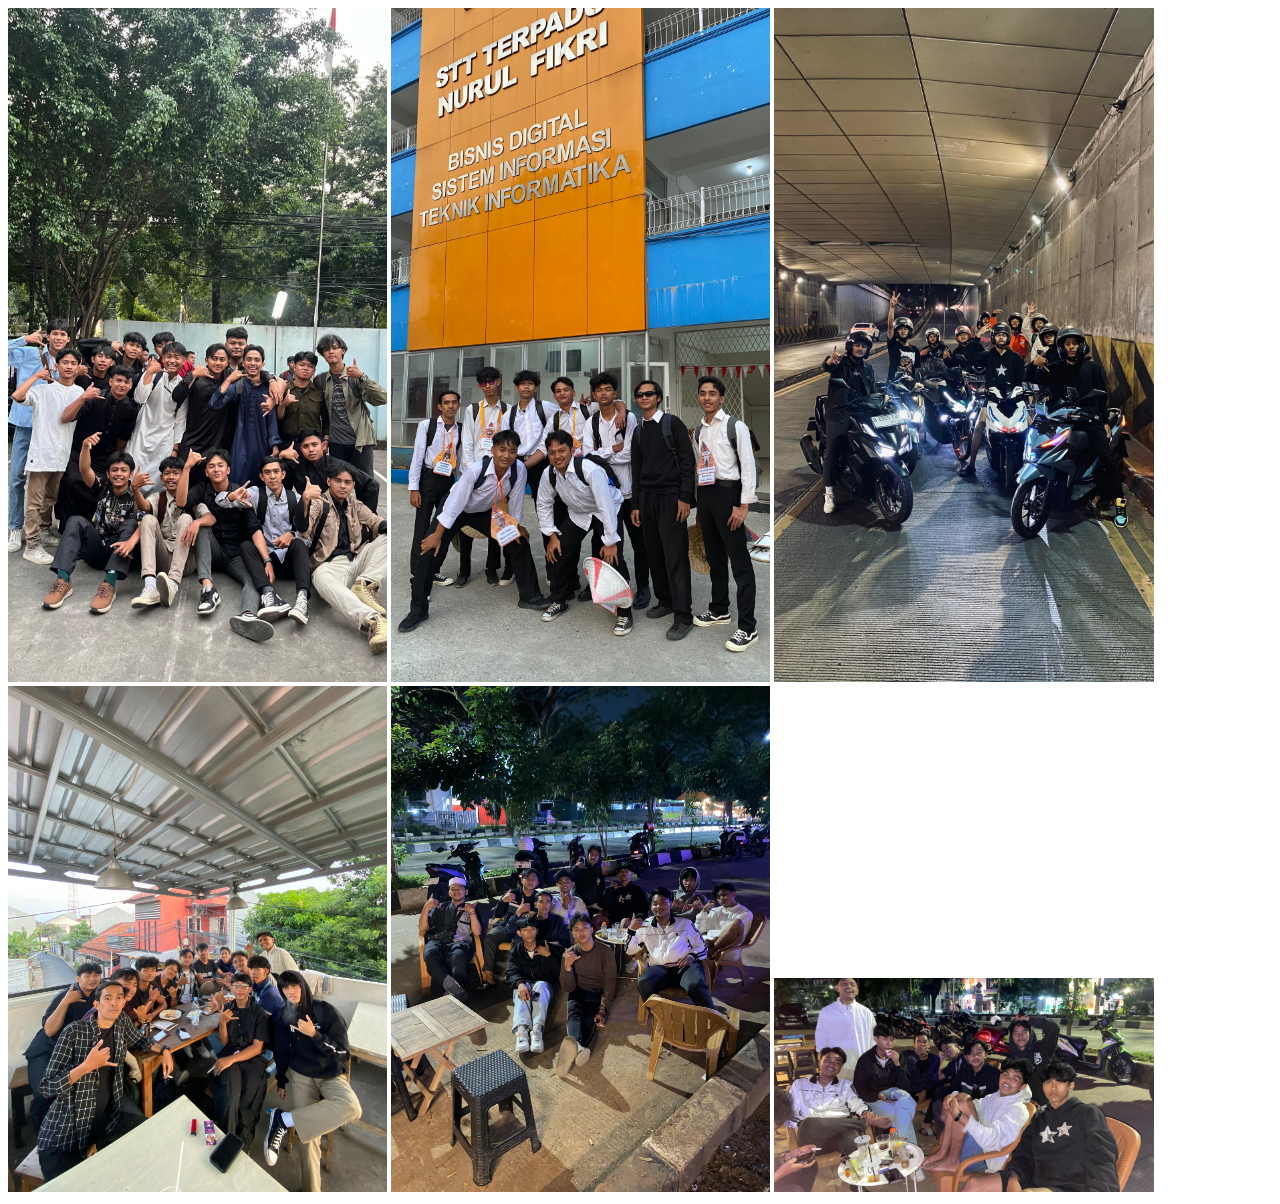
<file: Tugas asdos/gallery.html>
<!DOCTYPE html>
<html lang="en">
<head>
    <meta charset="UTF-8">
    <meta name="viewport" content="width=device-width, initial-scale=1.0">
    <title>foto</title>
    <link rel="stylesheet" type="text/css" href="css/style.css">
</head>
<body>
    
    <img src="foto/mentoring.jpeg" width="30%">
    <img src="foto/ormik1.jpeg" width="30%">
    <img src="foto/NR.jpeg" width="30%" >
    <img src="foto/warceng.jpeg" width="30%">
    <img src="foto/GDC2.jpeg" width="30%">
    <img src="foto/GDC1.jpeg" width="30%">

    
</body>
</html>
</file>
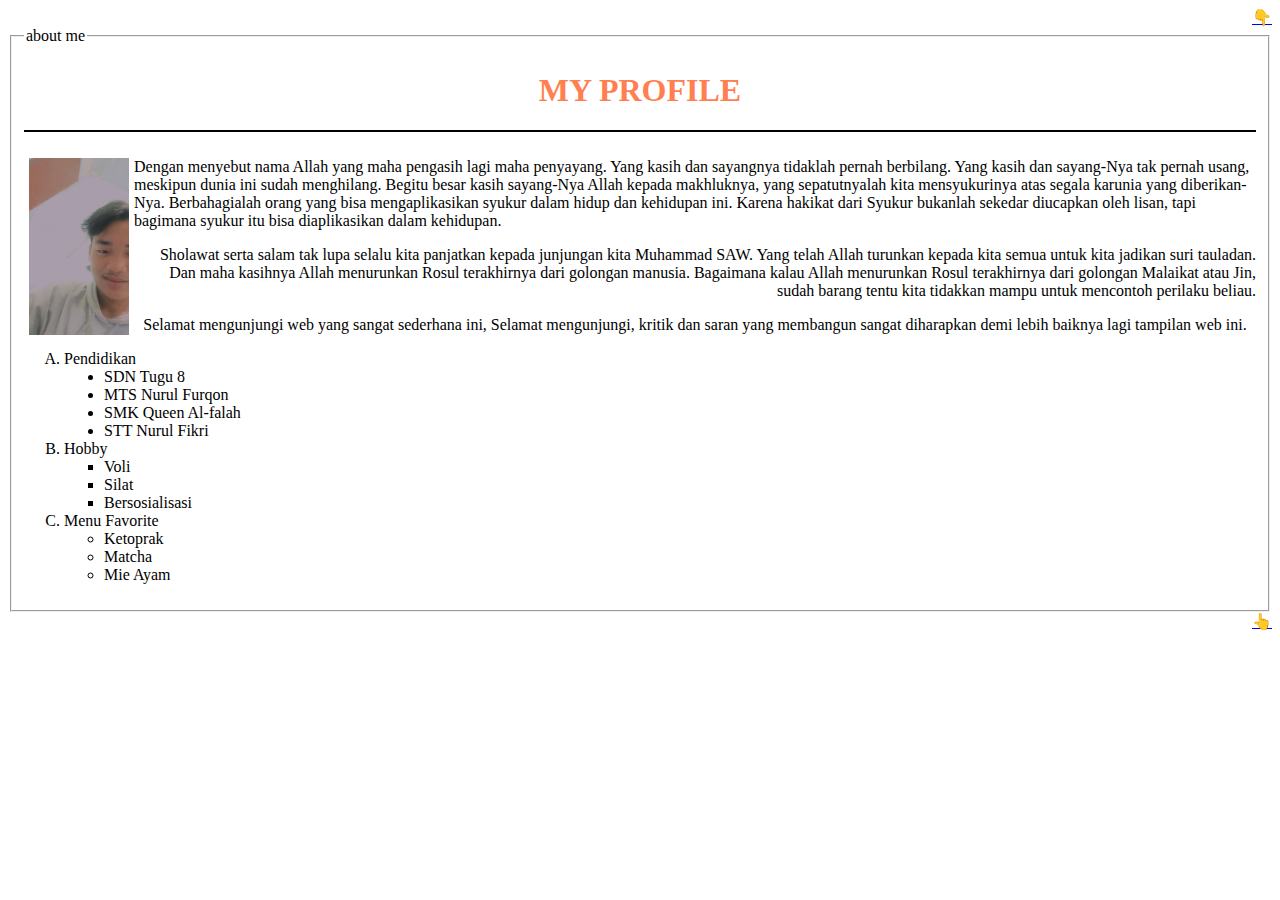
<file: Tugas asdos/Latihan_1.html>
<!DOCTYPE html>
<html>
    <head><title>My web</title></head>
    <body>
        <div align="right" id="atas"><a href="#bawah">&#128071;</a> </div>
         <fieldset ><legend>about me</legend>
    <h1 style="color: coral; text-align: center; text-transform: uppercase;"><b>My Profile</b></h1> 
    <hr color="black">
        <br>
        <img src="iqbal.png" align="left" width="100"
        hspace="5"
        
        <p align="justify">Dengan menyebut nama Allah yang maha pengasih lagi maha penyayang. Yang
            kasih dan sayangnya tidaklah pernah berbilang. Yang kasih dan sayang-Nya
            tak pernah usang, meskipun dunia ini sudah menghilang. Begitu besar kasih
            sayang-Nya Allah kepada makhluknya, yang sepatutnyalah kita
            mensyukurinya atas segala karunia yang diberikan-Nya. Berbahagialah
            orang yang bisa mengaplikasikan syukur dalam hidup dan kehidupan ini.
            Karena hakikat dari Syukur bukanlah sekedar diucapkan oleh lisan, tapi
            bagimana syukur itu bisa diaplikasikan dalam kehidupan.</p>

            <p align="right">Sholawat serta salam tak lupa selalu kita panjatkan kepada junjungan kita
                Muhammad SAW. Yang telah Allah turunkan kepada kita semua untuk kita
                jadikan suri tauladan. Dan maha kasihnya Allah menurunkan Rosul
                terakhirnya dari golongan manusia. Bagaimana kalau Allah menurunkan Rosul
                terakhirnya dari golongan Malaikat atau Jin, sudah barang tentu kita
                tidakkan mampu untuk mencontoh perilaku beliau. </p>

                <p align="center">Selamat mengunjungi web yang sangat sederhana ini, Selamat mengunjungi,
                    kritik dan saran yang membangun sangat diharapkan demi lebih baiknya lagi
                    tampilan web ini.</p>

                    <p><ol type="A">
                        <li>Pendidikan</li>
                        <ul type="disc">
                            <li>SDN Tugu 8</li>
                            <li>MTS Nurul Furqon</li>
                            <li>SMK Queen Al-falah</li>
                            <li>STT Nurul Fikri</li>
                        </ul>
                        <li>Hobby</li>
                        <ul type="square">
                            <li>Voli</li>
                            <li>Silat</li>
                            <li>Bersosialisasi</li>
                        </ul>
                        <li>Menu Favorite</li>
                        <ul type="circle">
                            <li>Ketoprak</li>
                            <li>Matcha</li>
                            <li>Mie Ayam</li>
                        </ul></ol>
                    </p>
                </fieldset>
                <div align="right" id="bawah"><a href="#atas">&#x1F446;</a></div>
            </body>
                    </html>
</file>
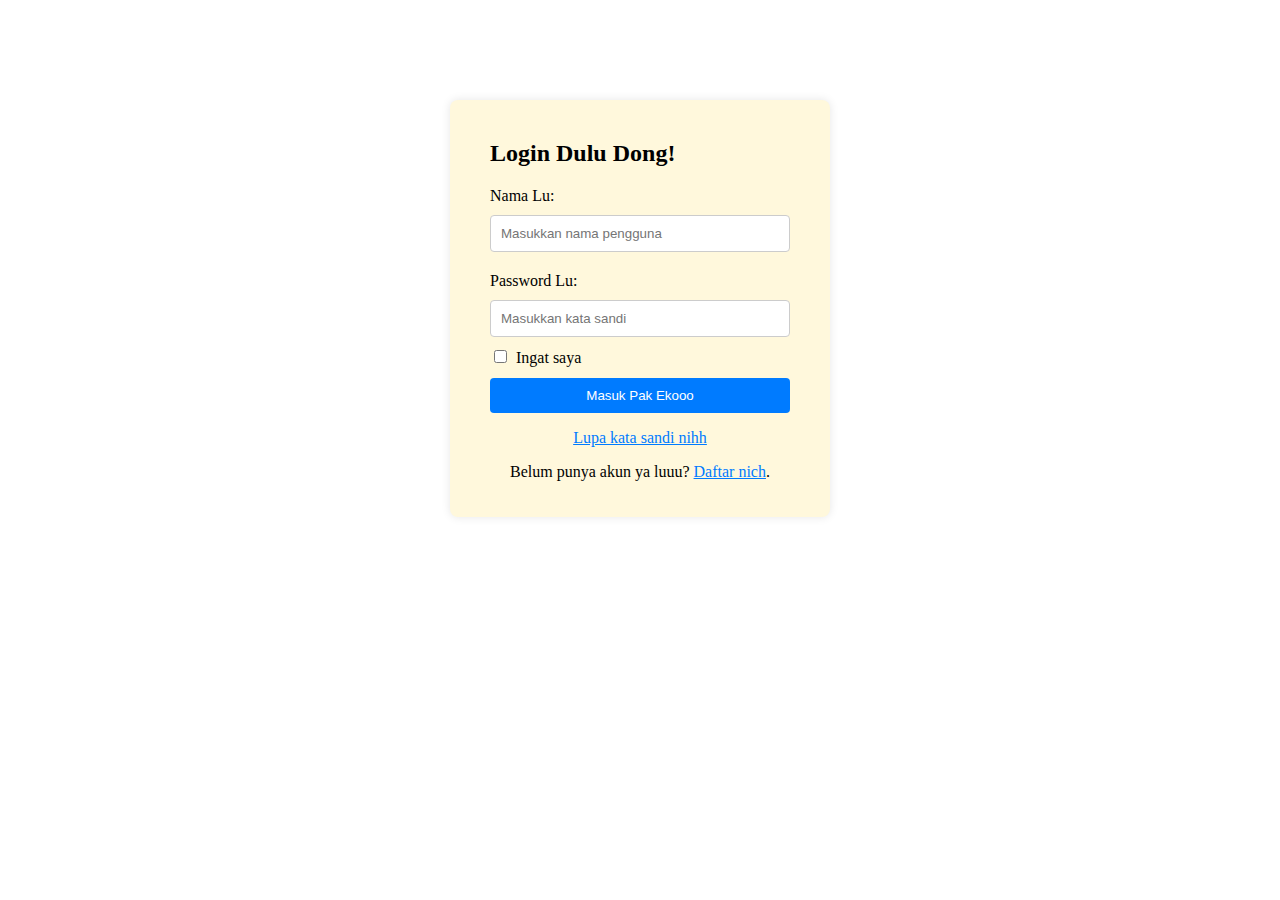
<file: Tugas asdos/login.html>
<!DOCTYPE html>
<html lang="id">
<head>
  <meta charset="UTF-8">
  <meta name="viewport" content="width=device-width, initial-scale=1.0">
  <title>Login Form</title>
  <link rel="stylesheet" href="css/style.css">
</head>
<body>
  <div class="login-container">
    <h2>Login Dulu Dong!</h2>
    <form action="#" method="POST">
      <label for="username">Nama Lu:</label>
      <input type="text" id="username" name="username" placeholder="Masukkan nama pengguna" required>

      <label for="password">Password Lu:</label>
      <input type="password" id="password" name="password" placeholder="Masukkan kata sandi" required>

      <label>
        <input type="checkbox" name="remember"> Ingat saya
      </label>
      <button type="submit">Masuk Pak Ekooo</button>
      <p><a href="#">Lupa kata sandi nihh</a></p>
      <p>Belum punya akun ya luuu? <a href="#">Daftar nich</a>.</p>
    </form>
  </div>
</body>
</html>
</file>
<file: Tugas asdos/css/style.css>
h1 {background-image: url(marvel.jpg);
    -webkit-text-fill-color: transparent;
    -webkit-background-clip: text;
    font-size: 40px;
}

.login-container {
    width: 300px;
    margin: 100px auto;
    padding: 20px 40px;
    background-color: #FFF8DC;
    border-radius: 8px;
    box-shadow: 0 0 10px rgba(0, 0, 0, 0.1);
  }
  
  input[type="text"] {
    width: 100%;
    padding: 10px;
    margin: 10px 0;
    margin-bottom: 20px;
    border: 1px solid #ccc;
    border-radius: 4px;
    box-sizing: border-box;
  }
  
  input[type="password"] {
    width: 100%;
    padding: 10px;
    margin: 10px 0;
    border: 1px solid #ccc;
    border-radius: 4px;
    box-sizing: border-box;
  }
  
  input[type="checkbox"] {
    margin-right: 5px;
    margin-bottom: 15px;
  }
  
  button[type="submit"] {
    width: 100%;
    padding: 10px;
    background-color: #007bff;
    color: white;
    border: none;
    border-radius: 4px;
    cursor: pointer;
  }
  
  button[type="submit"]:hover {
    background-color: #0056b3;
  }
  
  p {
    text-align: center;
  }
  
  a {
    color: #007bff;
  }
  
  a:hover {
    text-decoration: underline;
  }
  
  @media (max-width: 600px) {
    .login-container {
      width: 90%;
      margin: 50px auto;
    }
  
    input[type="text"], input[type="password"], button[type="submit"] {
      font-size: 16px;
    }
}

/* From Uiverse.io by Gaurang7717 */ 
.Btn {
  width: 45px;
  height: 45px;
  display: flex;
  align-items: center;
  justify-content: center;
  border: none;
  background-color: transparent;
  position: relative;
  /* overflow: hidden; */
  border-radius: 7px;
  cursor: pointer;
  transition: all 0.3s;
}

.svgContainer {
  width: 100%;
  height: 100%;
  display: flex;
  align-items: center;
  justify-content: center;
  background-color: transparent;
  backdrop-filter: blur(4px);
  letter-spacing: 0.8px;
  border-radius: 10px;
  transition: all 0.3s;
  border: 1px solid rgba(156, 156, 156, 0.466);
}

.BG {
  position: absolute;
  content: "";
  width: 100%;
  height: 100%;
  background: #00d757;
  background: #00d757;
  background: #00d757;
  background: #00d757;
  filter: progid:DXImageTransform.Microsoft.gradient( startColorstr='#f09433', endColorstr='#bc1888',GradientType=1 );
  z-index: -1;
  border-radius: 9px;
  pointer-events: none;
  transition: all 0.3s;
}

.Btn:hover .BG {
  transform: rotate(35deg);
  transform-origin: bottom;
}

.Btn:hover .svgContainer {
  background-color: rgba(156, 156, 156, 0.466);
}

/* From Uiverse.io by vinodjangid07 */ 
.Btn {
  width: 45px;
  height: 45px;
  display: flex;
  align-items: center;
  justify-content: center;
  border: none;
  background-color: transparent;
  position: relative;
  /* overflow: hidden; */
  border-radius: 7px;
  cursor: pointer;
  transition: all .3s;
}

.svgContainer {
  width: 100%;
  height: 100%;
  display: flex;
  align-items: center;
  justify-content: center;
  background-color: transparent;
  backdrop-filter: blur(4px);
  letter-spacing: 0.8px;
  border-radius: 10px;
  transition: all .3s;
  border: 1px solid rgba(156, 156, 156, 0.466);
}

.BG {
  position: absolute;
  content: "";
  width: 100%;
  height: 100%;
  background: #f09433;
  background: -moz-linear-gradient(45deg, #f09433 0%, #e6683c 25%, #dc2743 50%, #cc2366 75%, #bc1888 100%);
  background: -webkit-linear-gradient(45deg, #f09433 0%,#e6683c 25%,#dc2743 50%,#cc2366 75%,#bc1888 100%);
  background: linear-gradient(45deg, #f09433 0%,#e6683c 25%,#dc2743 50%,#cc2366 75%,#bc1888 100%);
  filter: progid:DXImageTransform.Microsoft.gradient( startColorstr='#f09433', endColorstr='#bc1888',GradientType=1 );
  z-index: -1;
  border-radius: 9px;
  pointer-events: none;
  transition: all .3s;
}

.Btn:hover .BG {
  transform: rotate(35deg);
  transform-origin: bottom;
}

.Btn:hover .svgContainer {
  background-color: rgba(156, 156, 156, 0.466);
}

/* box2 */

.card {
  --main-color: #000;
  --submain-color: #78858F;
  --bg-color: #fff;
  font-family: system-ui, -apple-system, BlinkMacSystemFont, 'Segoe UI', Roboto, Oxygen, Ubuntu, Cantarell, 'Open Sans', 'Helvetica Neue', sans-serif;
  position: relative;
  width: 300px;
  height: 384px;
  display: flex;
  flex-direction: column;
  align-items: center;
  border-radius: 20px;
  background: var(--bg-color);
}

.card__img {
  height: 192px;
  width: 100%;
}

.card__img svg {
  height: 100%;
  border-radius: 20px 20px 0 0;
}

.card__avatar {
  position: absolute;
  width: 114px;
  height: 114px;
  background: var(--bg-color);
  border-radius: 100%;
  display: flex;
  justify-content: center;
  align-items: center;
  top: calc(50% - 57px);
}

.card__avatar svg {
  width: 100px;
  height: 100px;
}

.card__title {
  margin-top: 60px;
  font-weight: 500;
  font-size: 18px;
  color: var(--main-color);
}

.card__subtitle {
  margin-top: 10px;
  font-weight: 400;
  font-size: 15px;
  color: var(--submain-color);
}

.card__btn {
  margin-top: 15px;
  width: 76px;
  height: 31px;
  border: 2px solid var(--main-color);
  border-radius: 4px;
  font-weight: 700;
  font-size: 11px;
  color: var(--main-color);
  background: var(--bg-color);
  text-transform: uppercase;
  transition: all 0.3s;
}

.card__btn-solid {
  background: var(--main-color);
  color: var(--bg-color);
}

.card__btn:hover {
  background: var(--main-color);
  color: var(--bg-color);
}

.card__btn-solid:hover {
  background: var(--bg-color);
  color: var(--main-color);
}

/* box3 */
</file>
